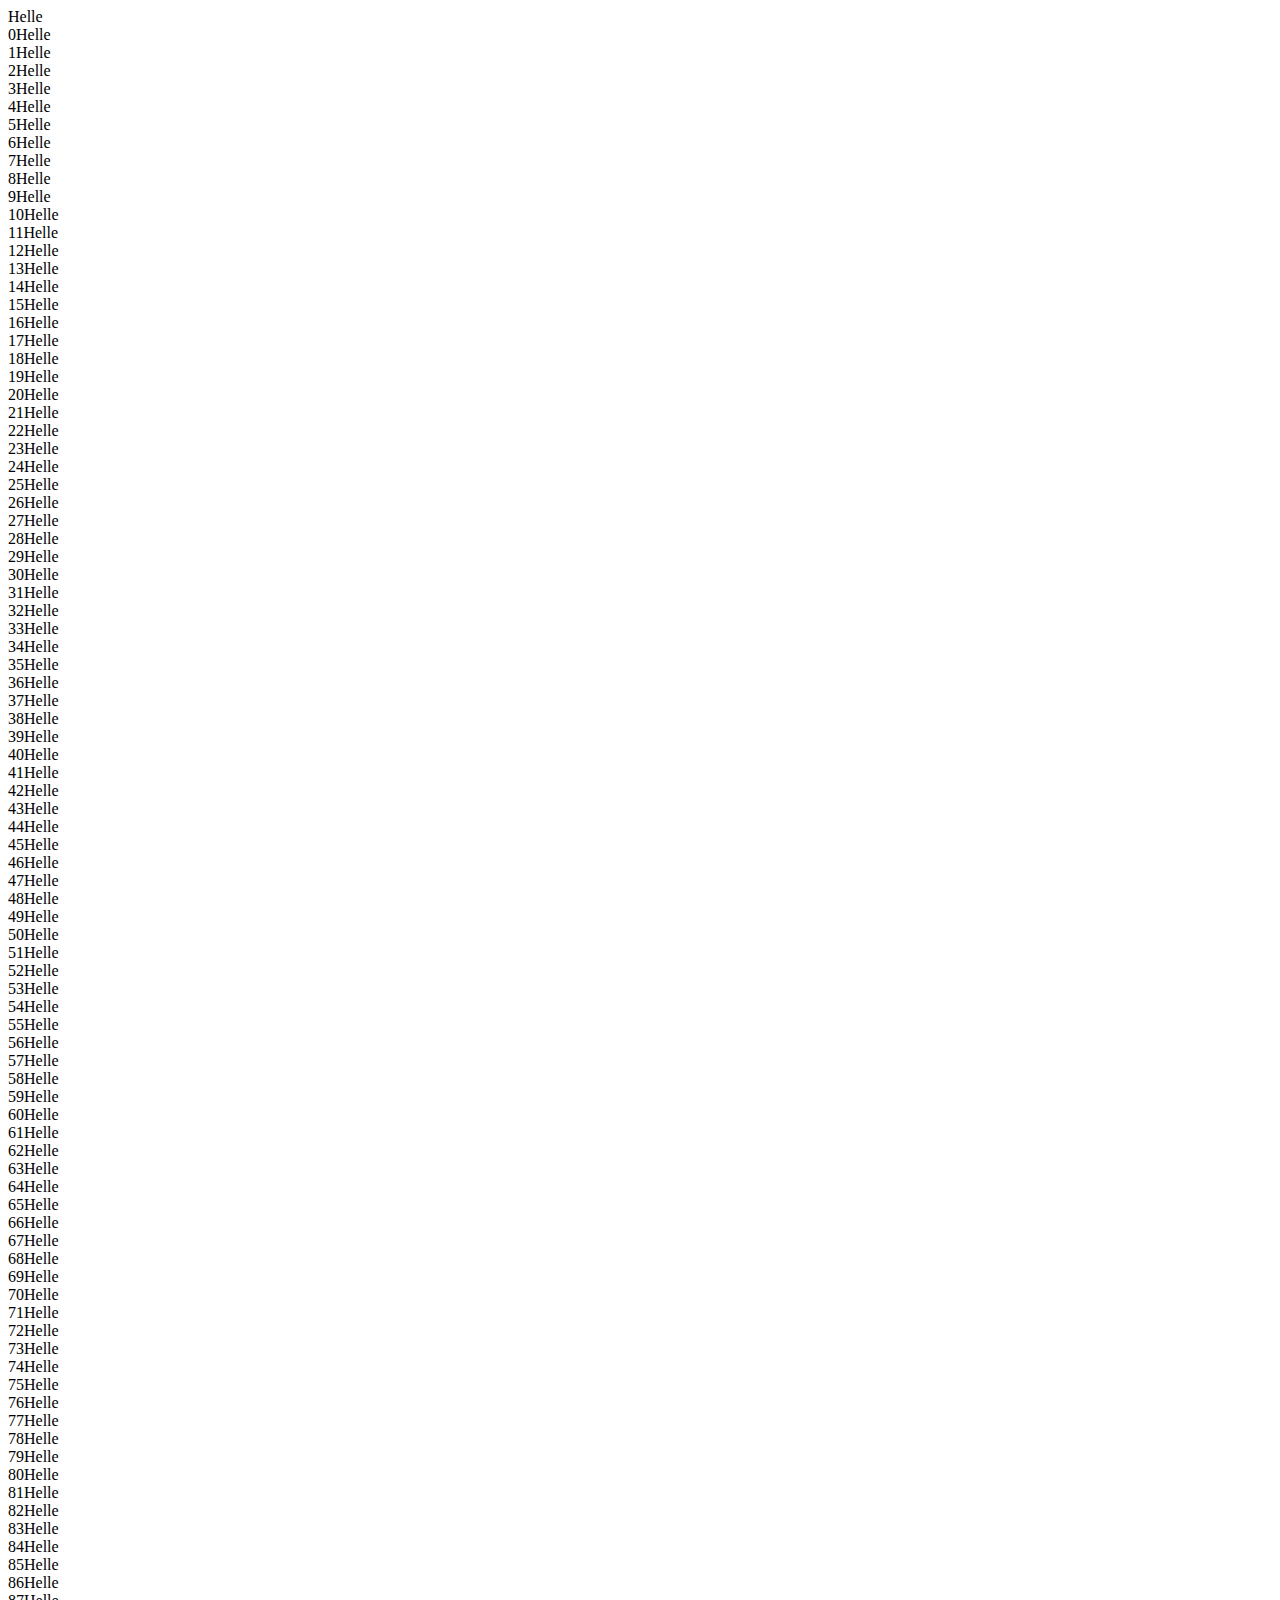
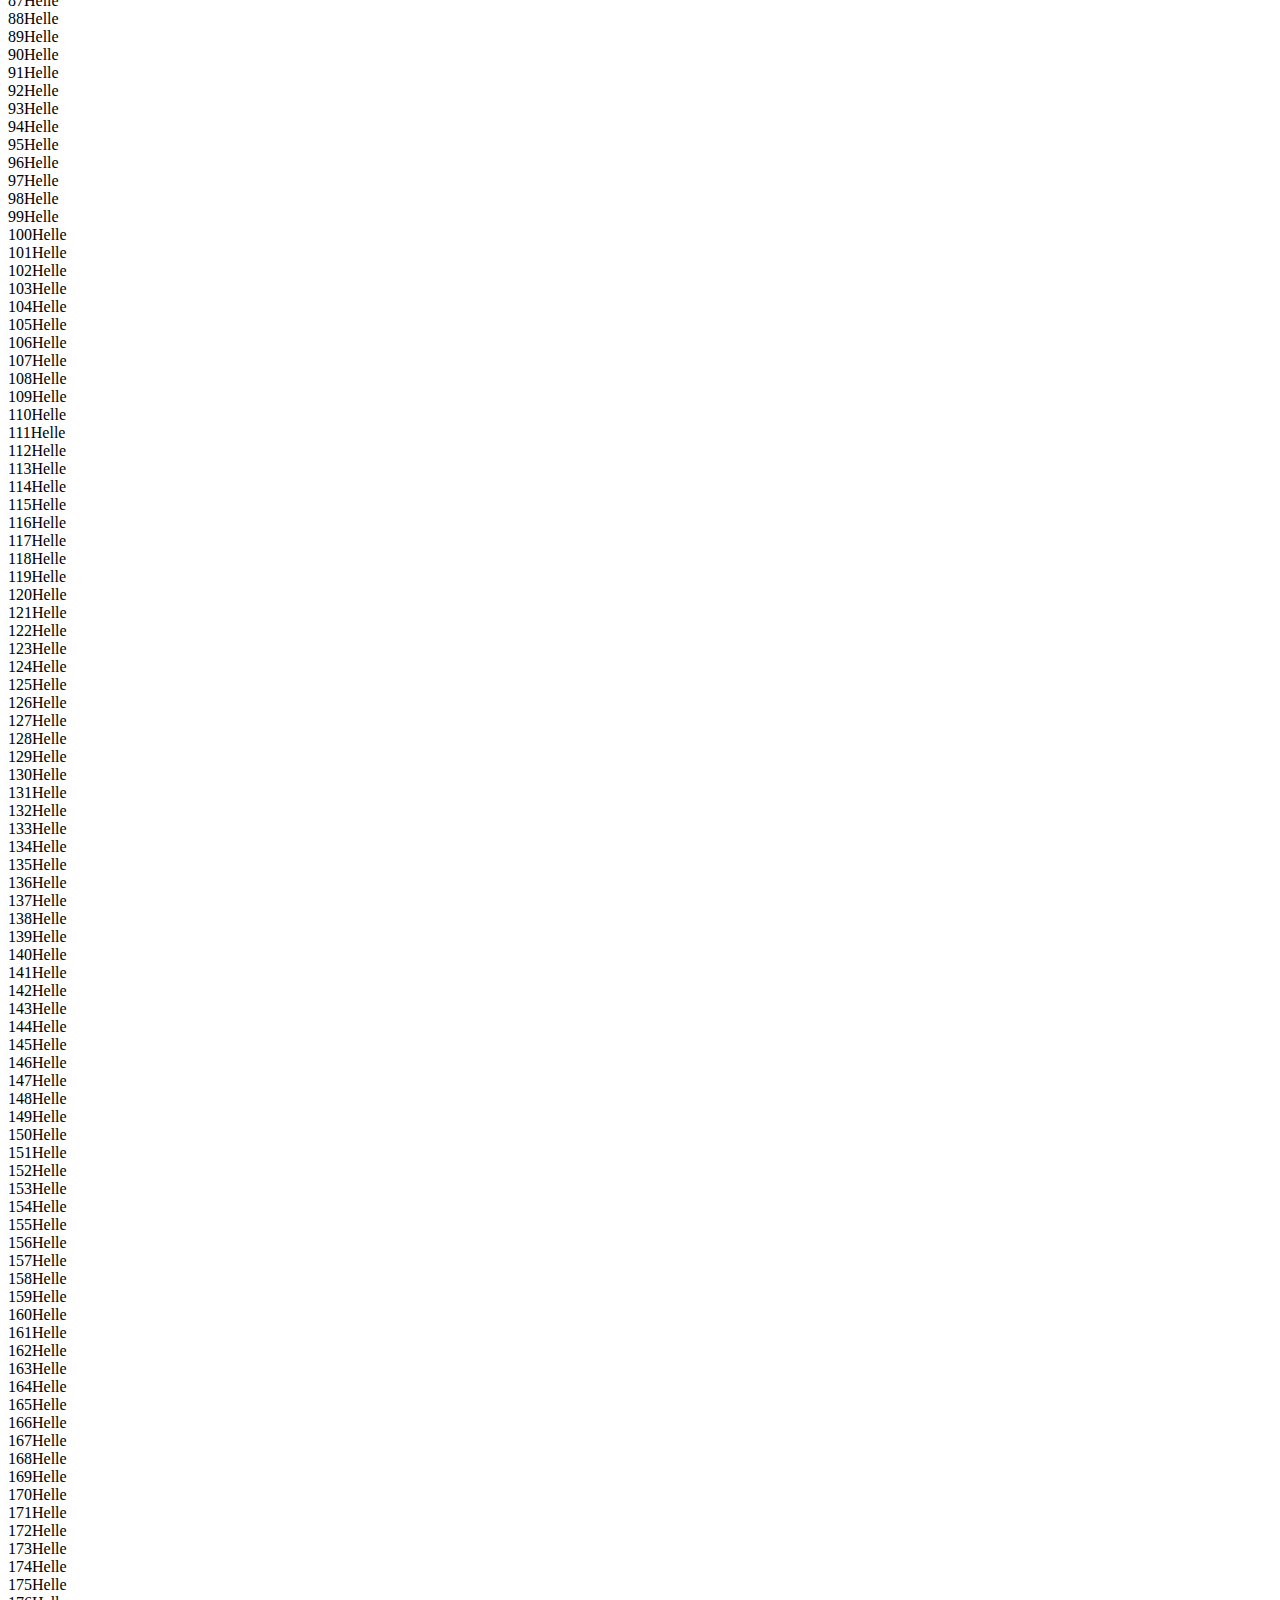
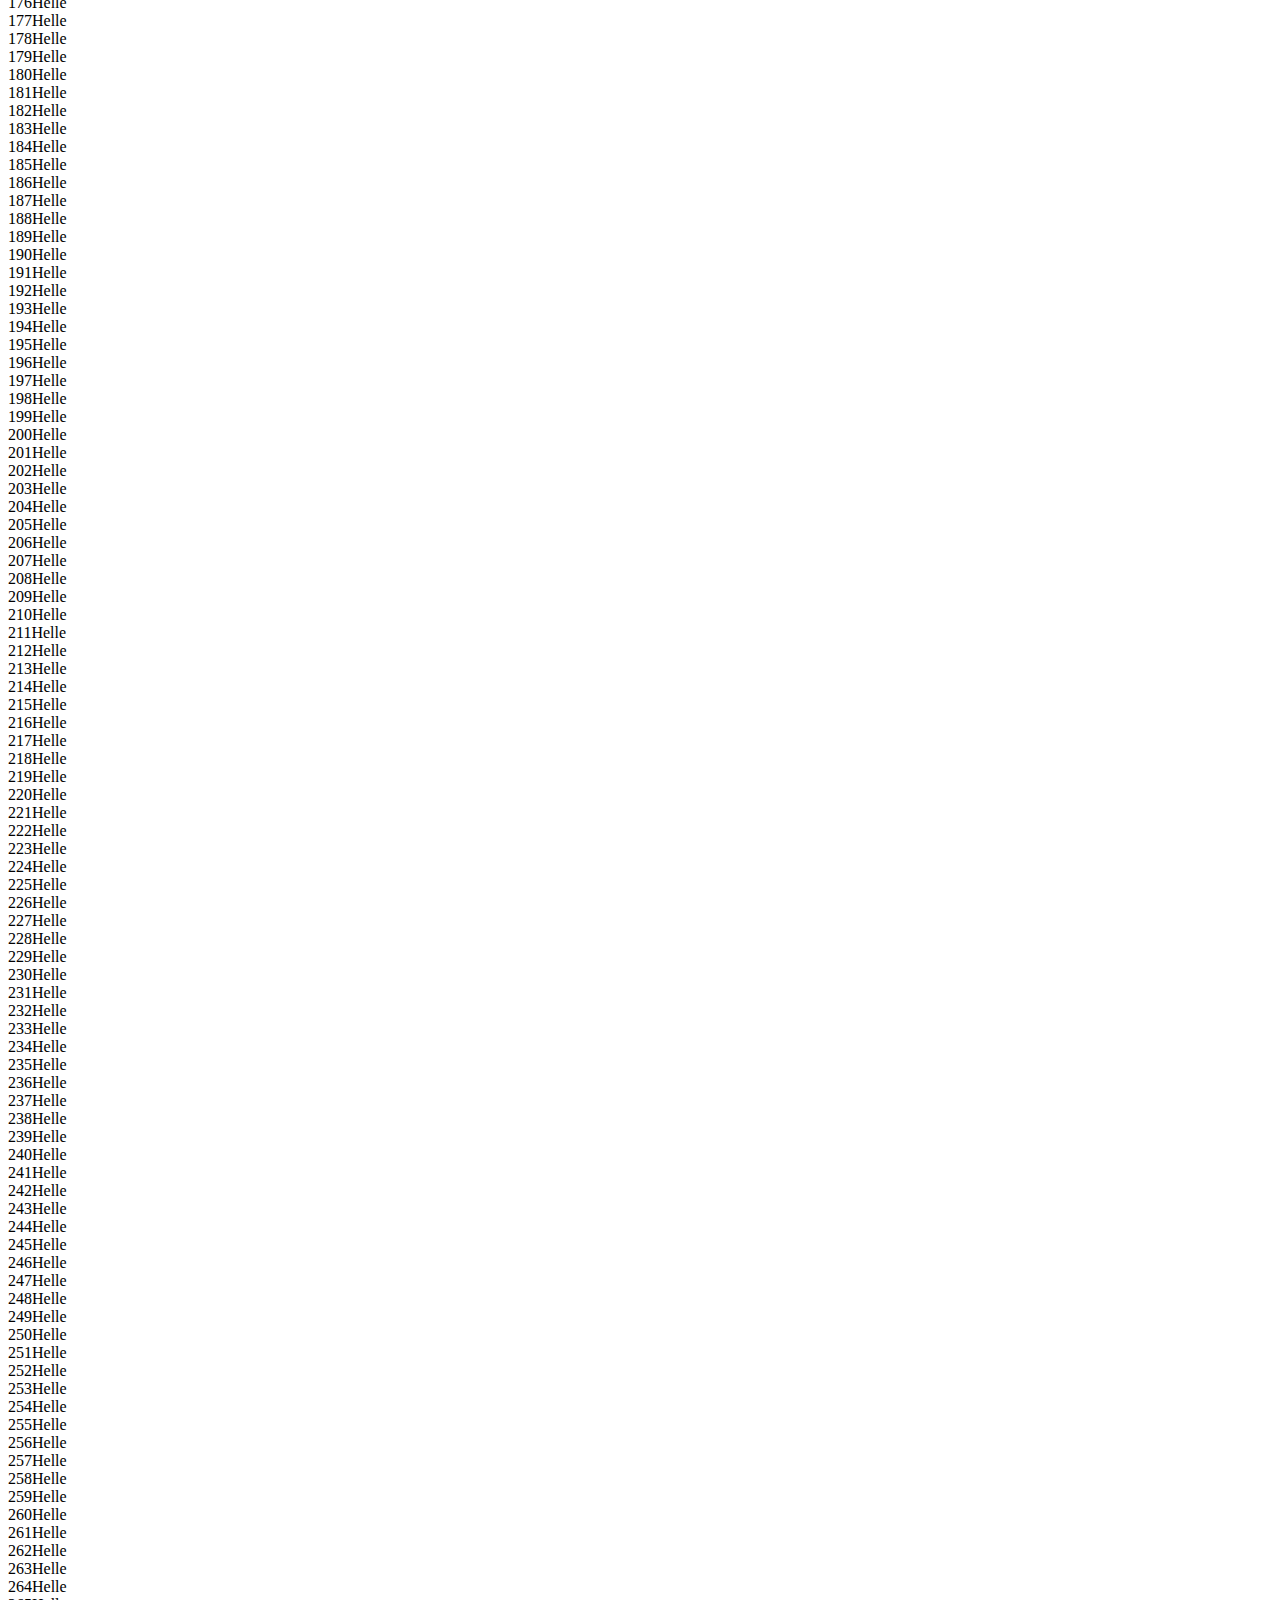
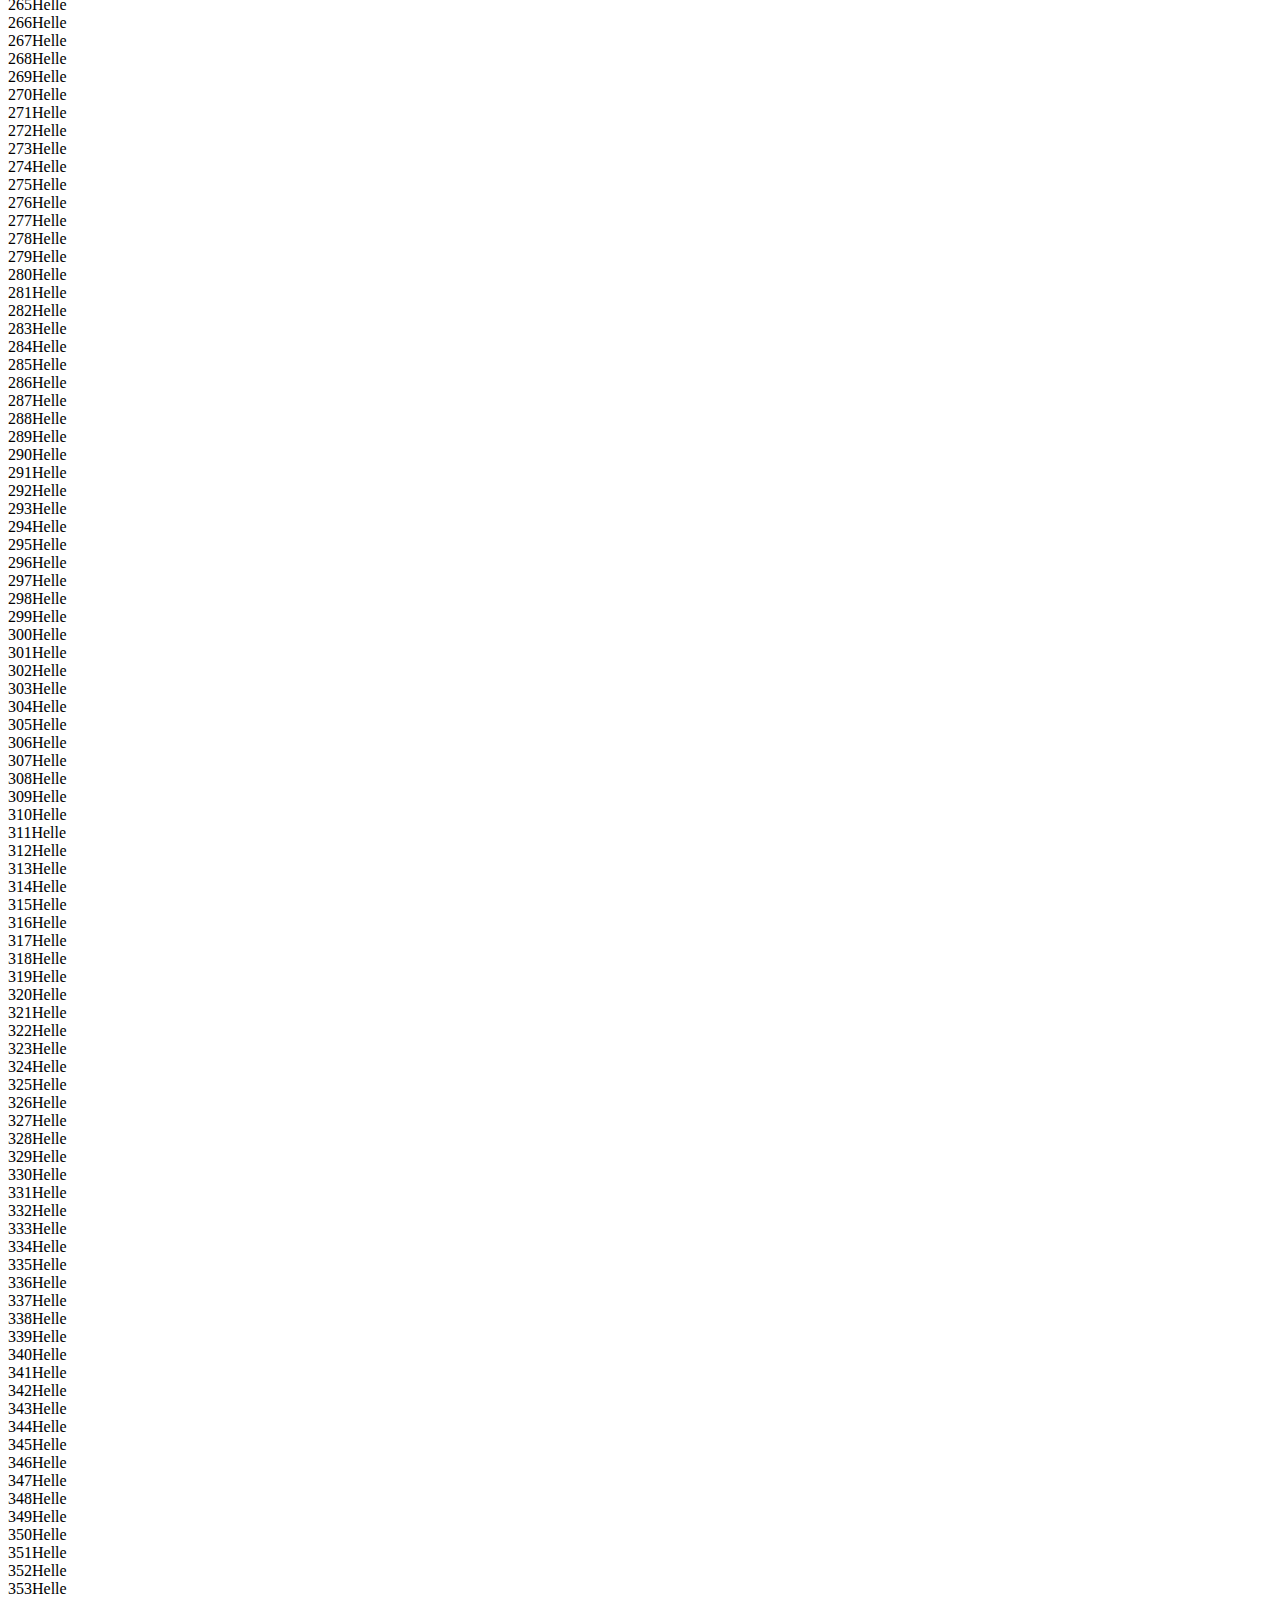
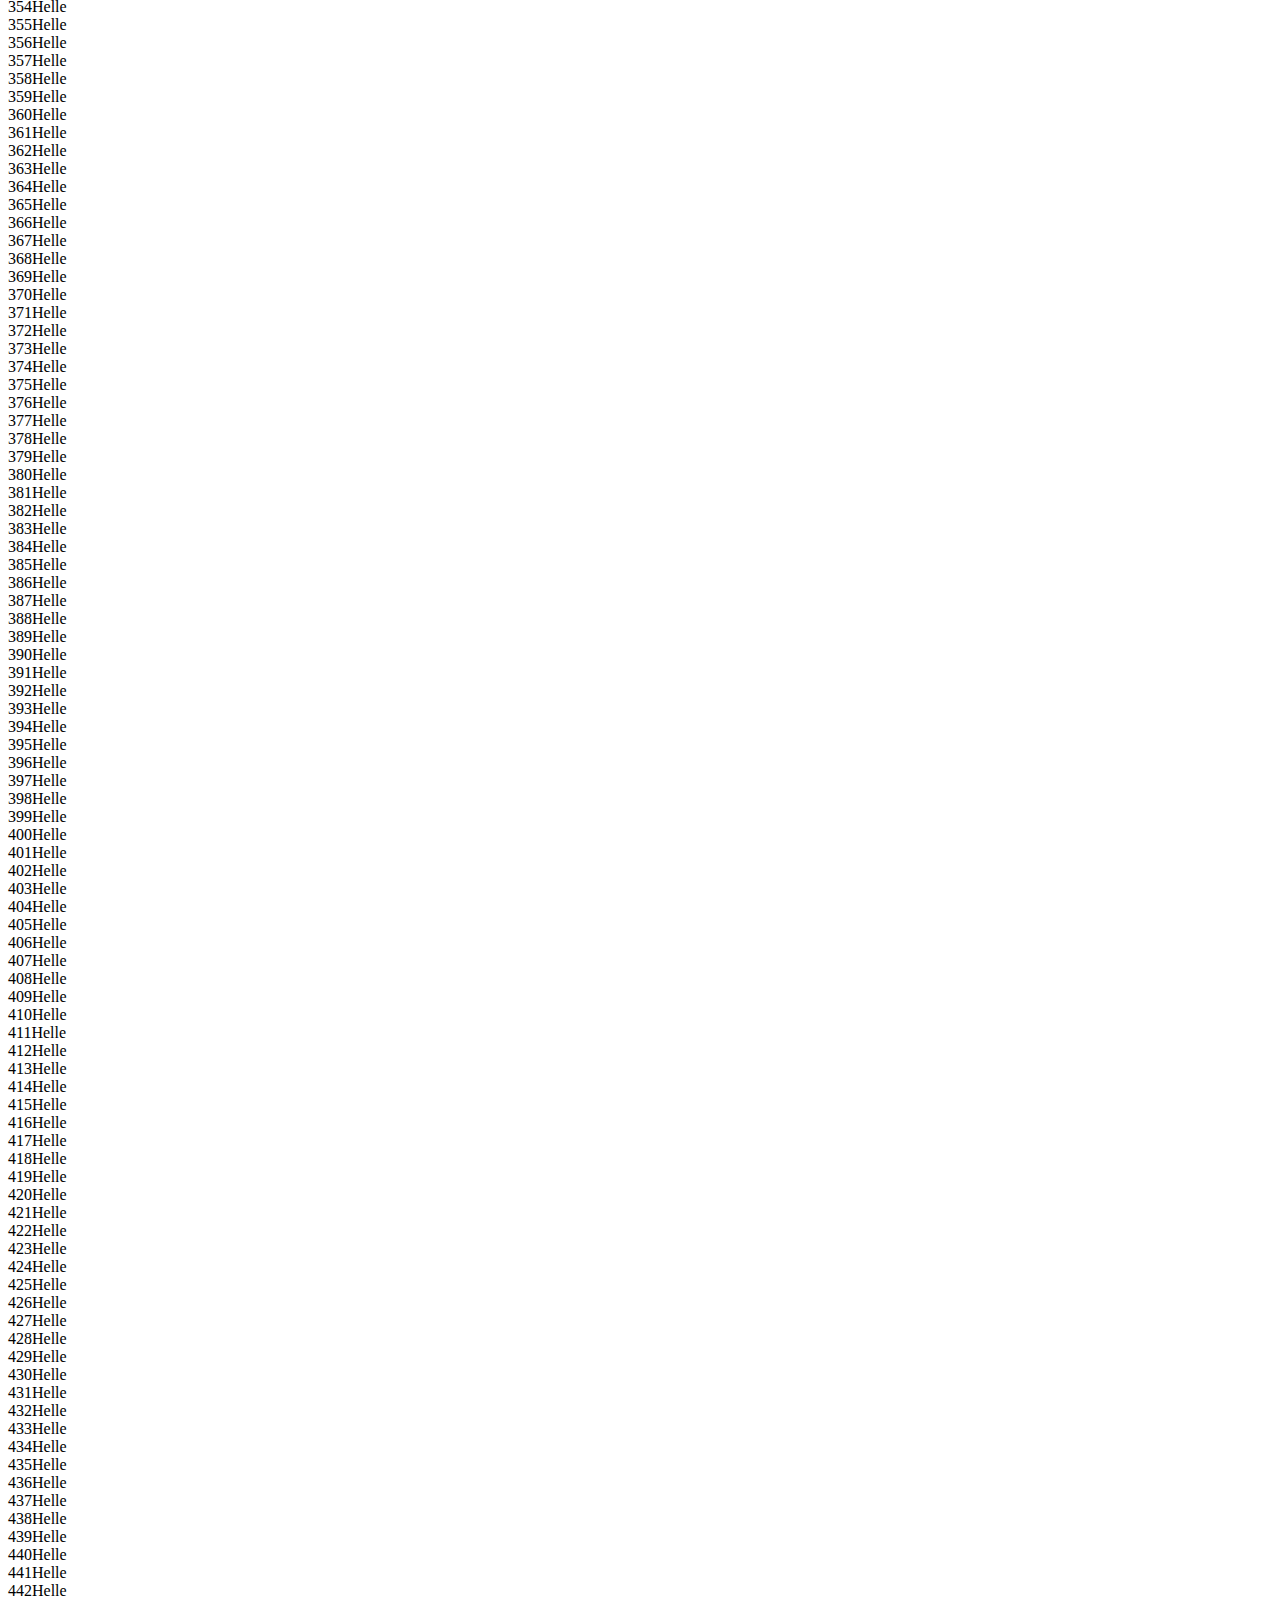
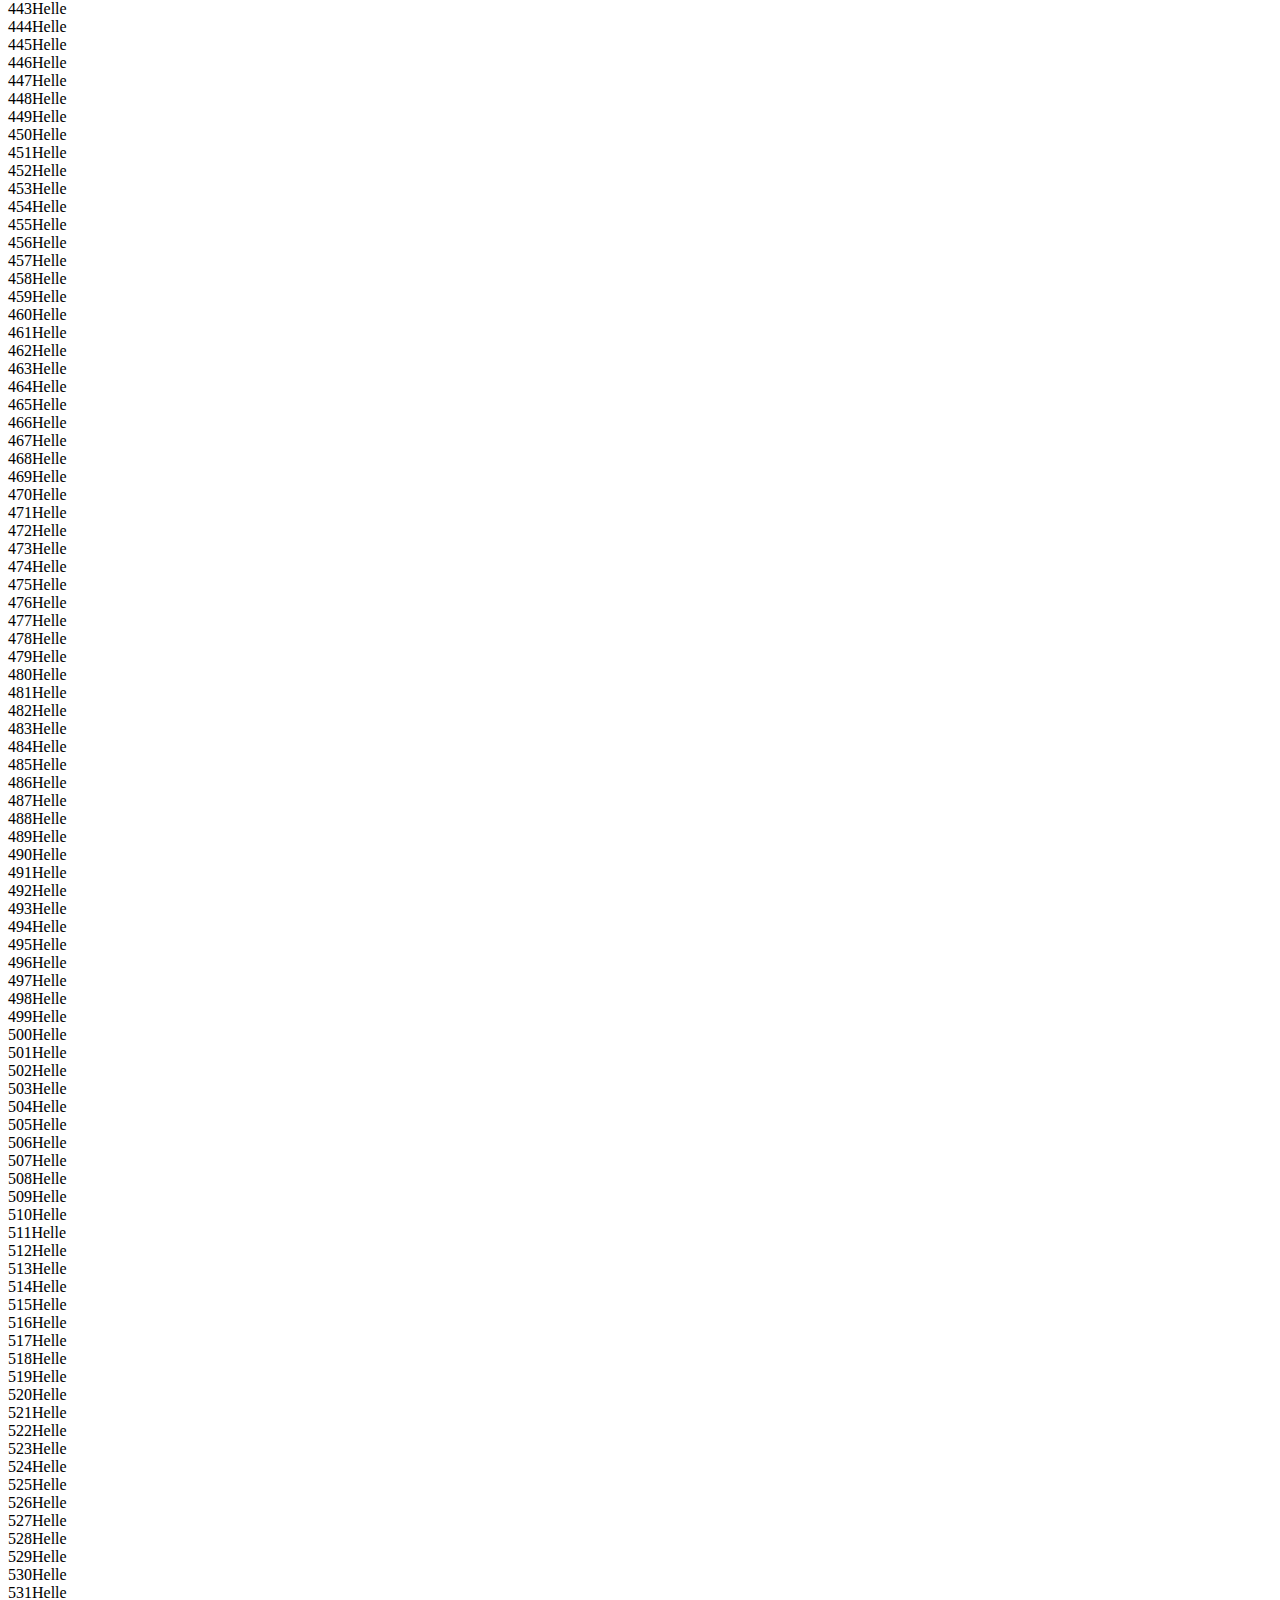
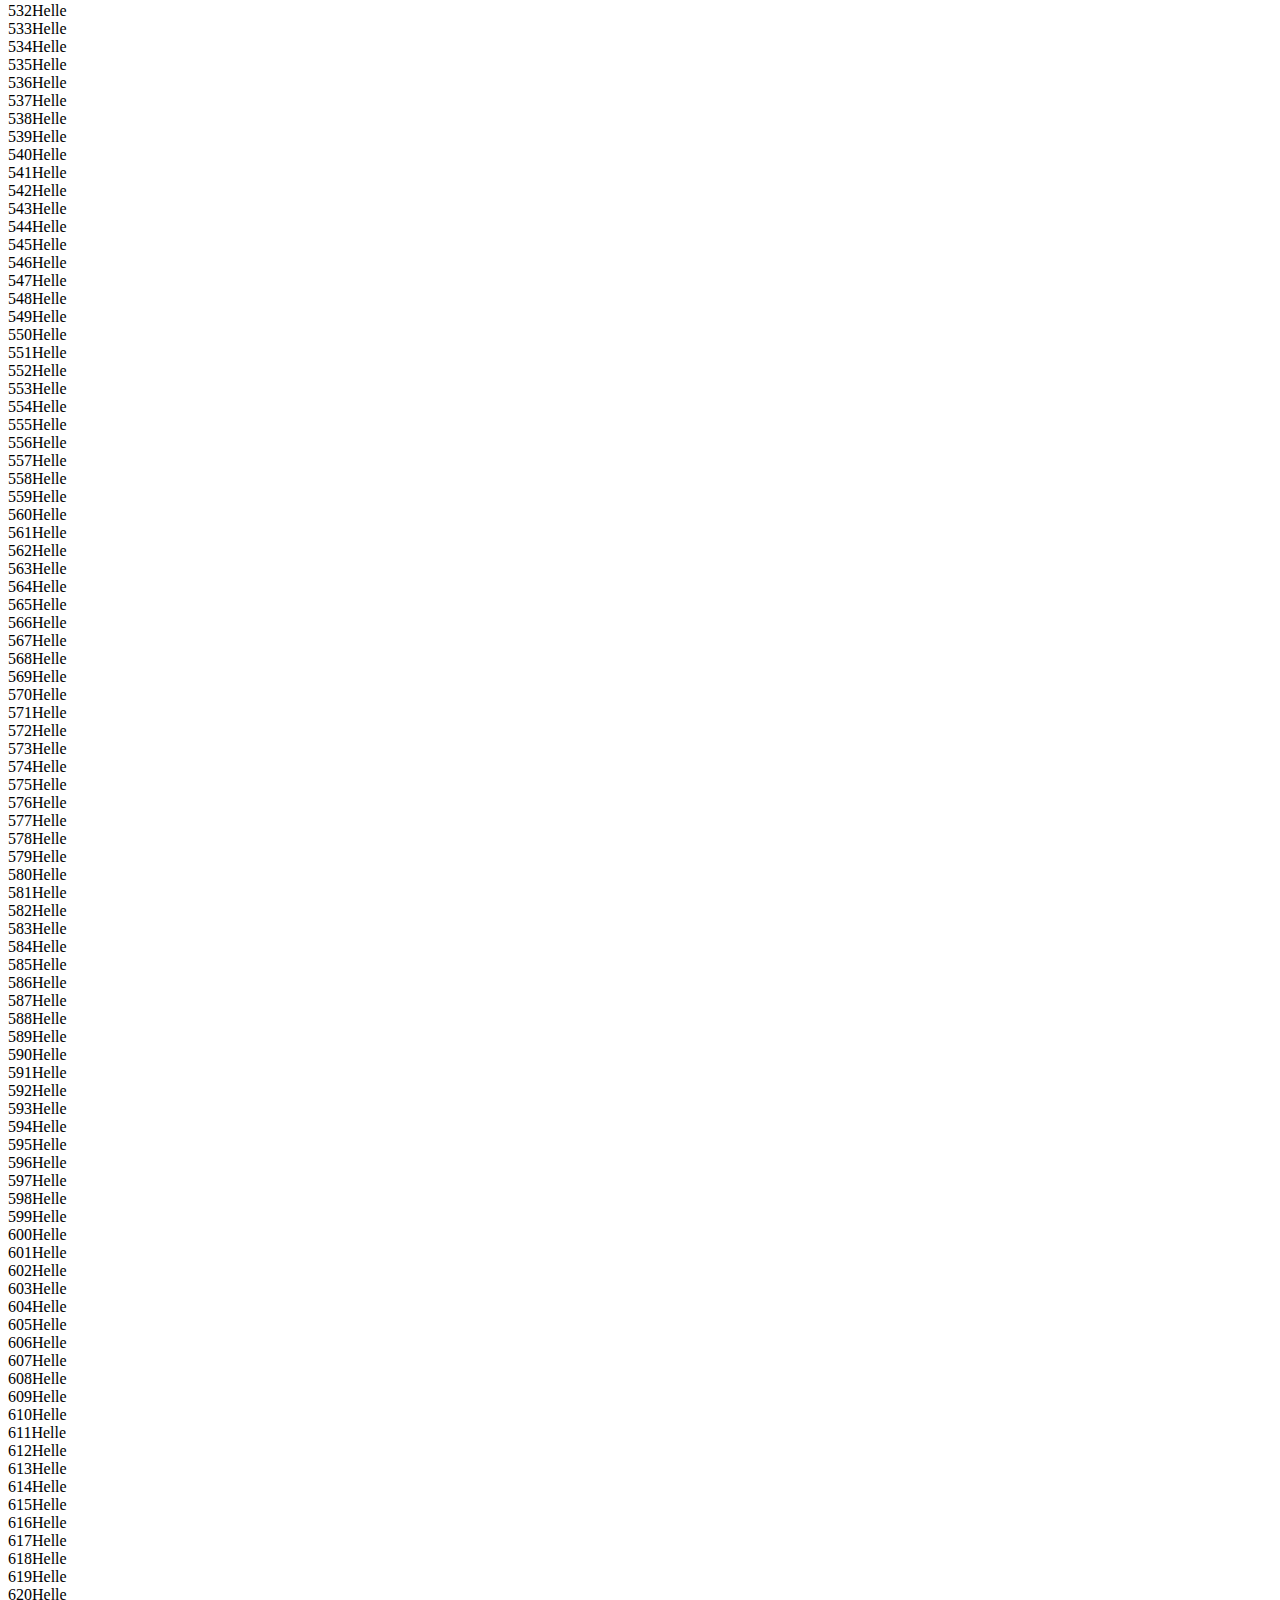
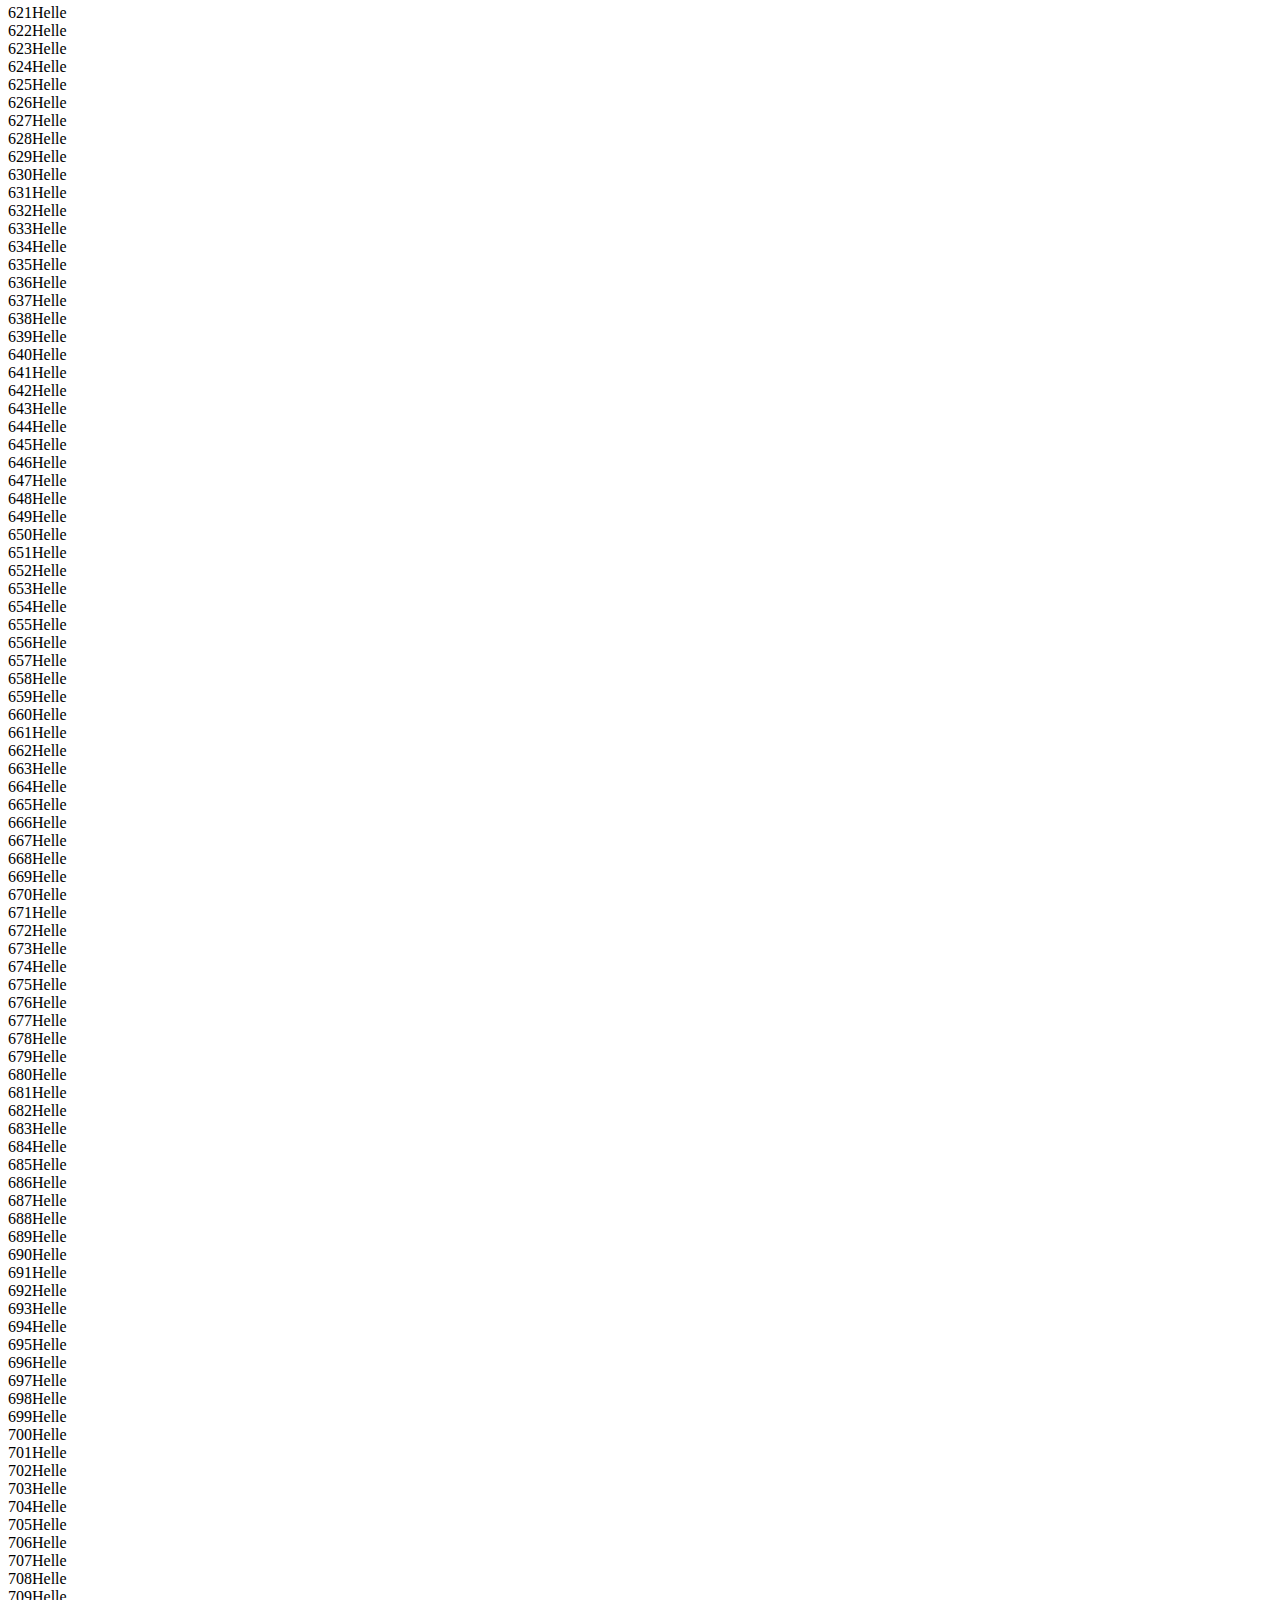
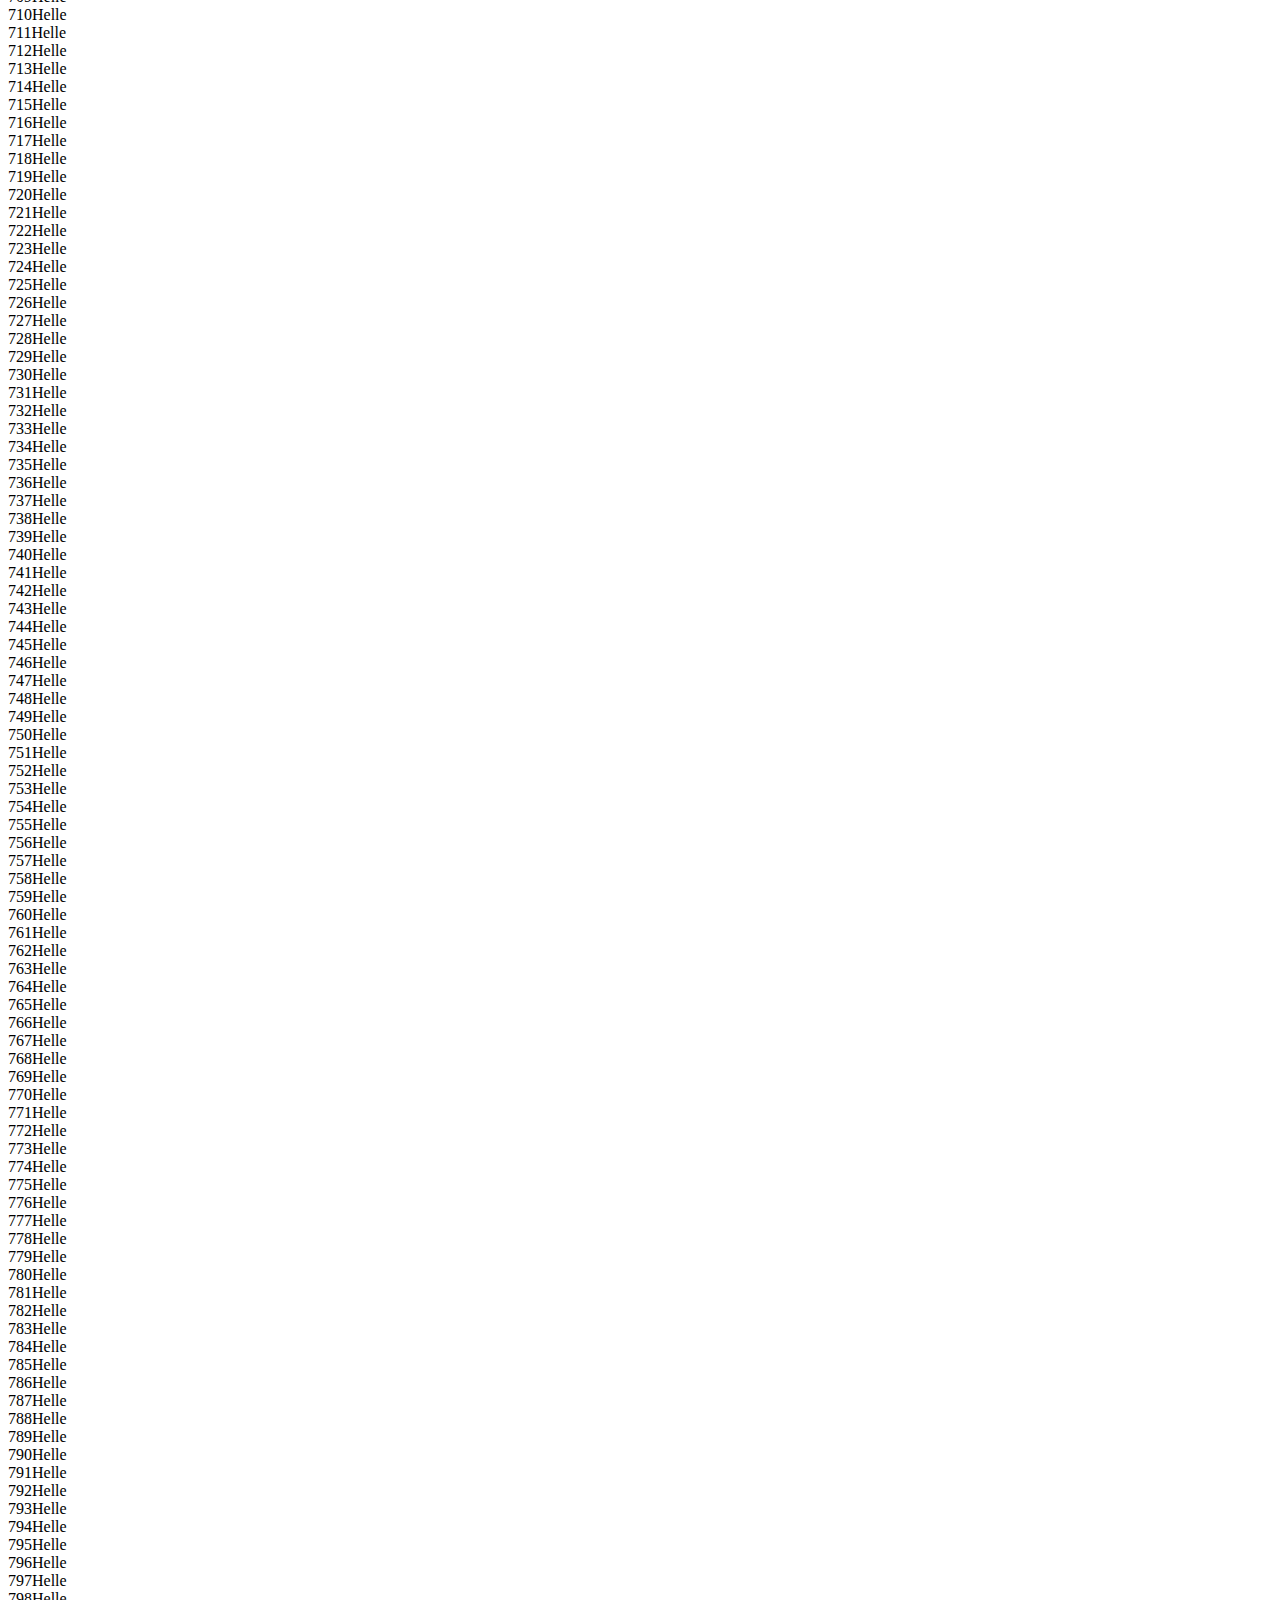
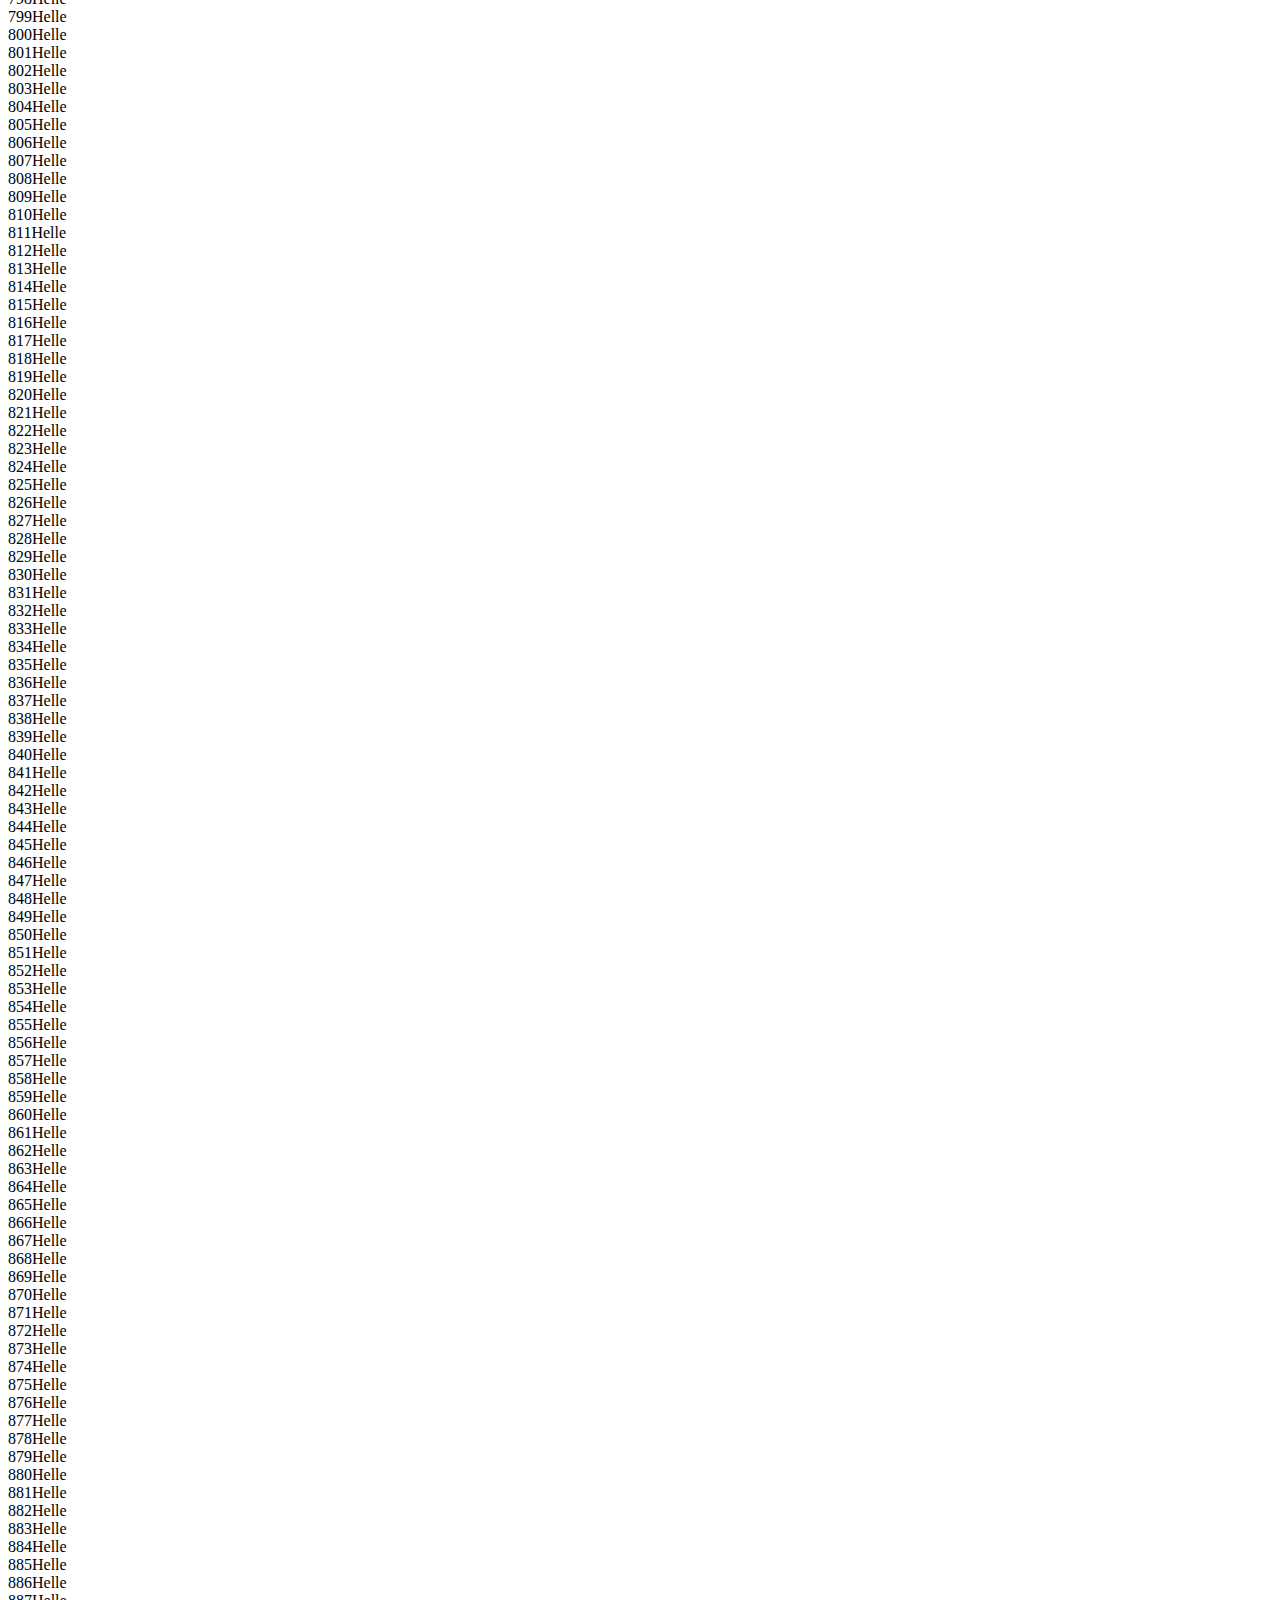
<file: Oppgave (uke36)/oppgave2.html>
<!DOCTYPE html>
<html lang="en">
<head>
    <meta charset="UTF-8">
    <meta name="viewport" content="width=device-width, initial-scale=1.0">
    <title>Document</title>
</head>
<body>
<script>
    for (let i = 0; i < 1000; i++) {
        document.write ('Helle <br>  '+ i )
    }
</script>
</body>
</html>
</file>
